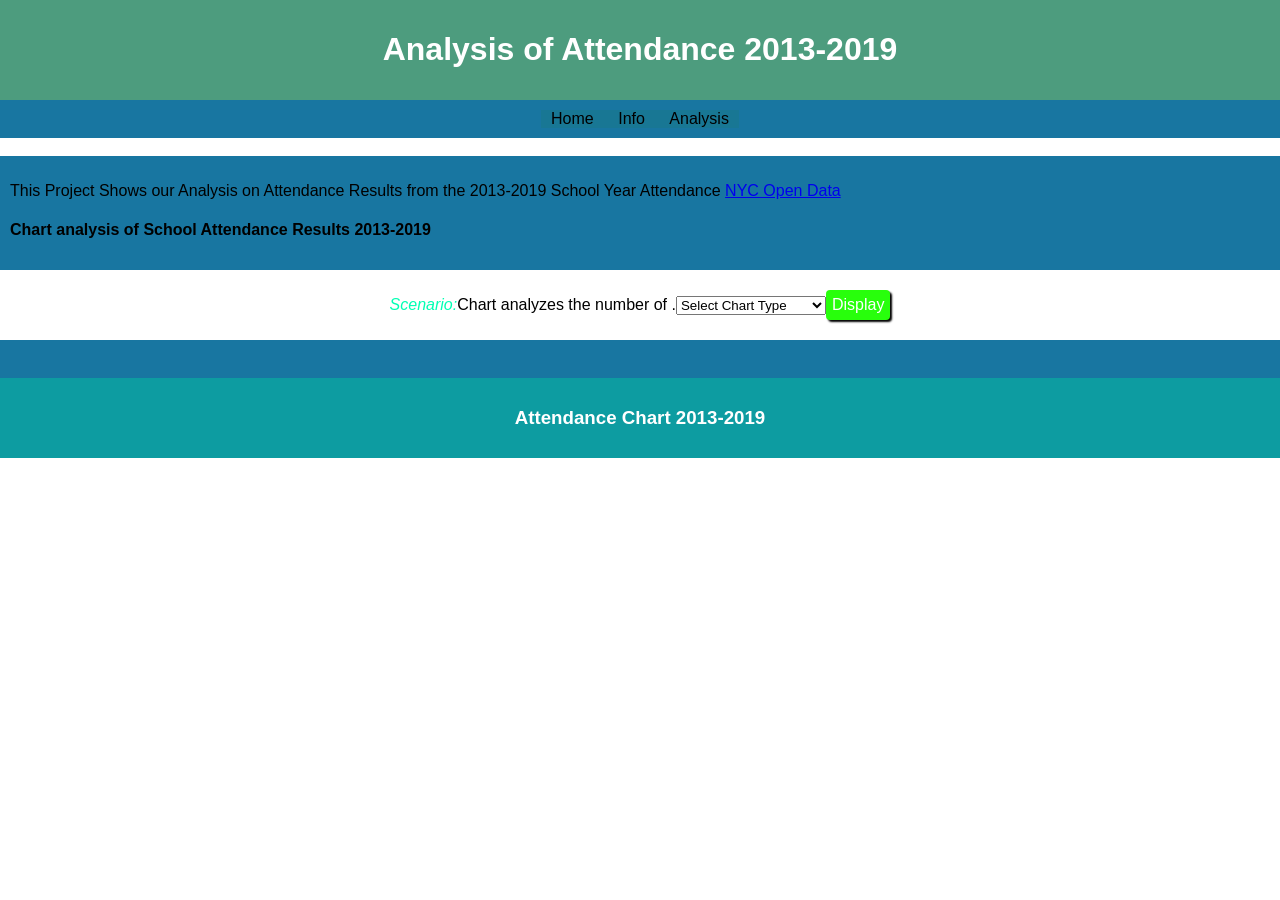
<file: Attendance_Results_2013_2019_EthanB/analysis.html>
<!DOCTYPE html>
<html>

  <head>
    <meta charset="utf-8">
    <meta name="viewport" content="width=device-width">
    <title>Information for 2013-2019 Attendance</title>
    <!-- Import libraries and link files  -->
    <link href="style.css" rel="stylesheet" type="text/css"/>
    <link href="c3.css" rel="stylesheet" type="text/css" />
    <script src="c3.js"></script>
    <script src="d3.js"></script>
    <script src="helper.js"></script>  
    <script src="script2.js"></script>
  </head>
  
  <body onload="init()">
    <div id="banner" class="container center">
      <h1>Analysis of Attendance 2013-2019</h1>
    </div>
    <div class="container center subbanner">
      <nav>
        <a href="index.html">Home</a>
        <a href="information.html">Info</a>
        <a href="analysis.html">Analysis</a>
      </nav>
    </div>
    <br>
    <div class="container subbanner">
      <div>
        <p>This Project Shows our Analysis on Attendance Results from the 2013-2019 School Year Attendance <a href="https://opendata.cityofnewyork.us/">NYC Open Data</a></p>
        <h4> Chart analysis of School Attendance Results 2013-2019</h4>
       </div>
    </div>

    <div class="container center">
      <p><span class="highlight">Scenario:</span>Chart analyzes the number of .</p>
      <select id="chartType" style="width:150px;">
        <option>Select Chart Type</option>
        <option value="bar">Bar</option>
        <option value="pie">Pie</option>
        <option value="donut">Donut</option>
      </select>
      <a class="button" onclick="ByAttendanceResult()"> Display </a>
    </div>
    
    <div class="container subbanner"><br></div>

    <div id="output"></div>

    <div id="footer" class="container center">
      <h3>Attendance Chart 2013-2019</h3>
    </div>  
  </body>
</html
</file>
<file: Attendance_Results_2013_2019_EthanB/style.css>
html,body{
  margin:0 auto;
  font-family:Arial;
}
.container{
  display:flex;
  padding:10px;
}
.center{
  justify-content:center;
  align-items:center;
}

nav{
  background-color:rgb(24, 119, 148);
}
nav a{
  color:black;
  padding:10px;
  flex:1;
  text-decoration:none;
  text-align:center;
}
nav a:hover{
  color:white;
}
.subbanner{
  background-color:rgb(24, 118, 161);
}
#banner{
  background-color:rgb(77, 156, 126);
  color:white;
}
#footer{
  background-color:rgb(13, 156, 161);
  color:white;
  /*position:fixed;*/
  left: 0;
  right: 0;
  bottom:0px;
}
 
.card{
  flex:1;
  margin:10px;
  padding:10px;
  border:1px solid gray;
  text-align:center;
}

.highlight{
  font-style:italic;
  color:rgb(0, 255, 179);
}
.heading{
  font-weight:bold;
}
.button{
  text-decoration:none;
  background-color:rgb(40, 255, 12);
  color:white;
  border-radius:4px;
  padding:6px;
  box-shadow:2px 2px 2px black;
}
.button:hover{
  background-color:rgb(114, 253, 149);
}

#panel{
  flex:1;
}

.flash{
  max-width:200px;
}
.card img{
  height:100px;
}
#output{
  flex-wrap:wrap;
}

.fit{
  width:150px;
  height:150px;
  object-fit:contain;
}

#leftPanel{
  flex:1;
}
#rightPanel{
  flex:2;
}

.fitted{
  max-width:200px;
  min-width:200px;
}
#result{
  background-color: rgb(131, 235, 183);
  color:rgb(149, 178, 19);
  max-width: 200px;
  font-size: 20px;
}

.fitted{
  max-width:200px;
}
</file>
<file: Attendance_Results_2013_2019_EthanB/c3.css>
/*-- Chart --*/

.c3 svg {
  font: 10px sans-serif;
  -webkit-tap-highlight-color: rgba(0, 0, 0, 0);
}

.c3 path, .c3 line {
  fill: none;
  stroke: #000;
}

.c3 text {
  -webkit-user-select: none;
  -moz-user-select: none;
  user-select: none;
}

.c3-legend-item-tile,
.c3-xgrid-focus,
.c3-ygrid,
.c3-event-rect,
.c3-bars path {
  shape-rendering: crispEdges;
}

.c3-chart-arc path {
  stroke: #fff;
}

.c3-chart-arc rect {
  stroke: white;
  stroke-width: 1;
}

.c3-chart-arc text {
  fill: #fff;
  font-size: 13px;
}

/*-- Axis --*/
/*-- Grid --*/
.c3-grid line {
  stroke: #aaa;
}

.c3-grid text {
  fill: #aaa;
}

.c3-xgrid, .c3-ygrid {
  stroke-dasharray: 3 3;
}

/*-- Text on Chart --*/
.c3-text.c3-empty {
  fill: #808080;
  font-size: 2em;
}

/*-- Line --*/
.c3-line {
  stroke-width: 1px;
}

/*-- Point --*/
.c3-circle {
  fill: currentColor;
}

.c3-circle._expanded_ {
  stroke-width: 1px;
  stroke: white;
}

.c3-selected-circle {
  fill: white;
  stroke-width: 2px;
}

/*-- Bar --*/
.c3-bar {
  stroke-width: 0;
}

.c3-bar._expanded_ {
  fill-opacity: 1;
  fill-opacity: 0.75;
}

/*-- Focus --*/
.c3-target.c3-focused {
  opacity: 1;
}

.c3-target.c3-focused path.c3-line, .c3-target.c3-focused path.c3-step {
  stroke-width: 2px;
}

.c3-target.c3-defocused {
  opacity: 0.3 !important;
}

/*-- Region --*/
.c3-region {
  fill: steelblue;
  fill-opacity: 0.1;
}
.c3-region text {
  fill-opacity: 1;
}

/*-- Brush --*/
.c3-brush .extent {
  fill-opacity: 0.1;
}

/*-- Select - Drag --*/
/*-- Legend --*/
.c3-legend-item {
  font-size: 12px;
}

.c3-legend-item-hidden {
  opacity: 0.15;
}

.c3-legend-background {
  opacity: 0.75;
  fill: white;
  stroke: lightgray;
  stroke-width: 1;
}

/*-- Title --*/
.c3-title {
  font: 14px sans-serif;
}

/*-- Tooltip --*/
.c3-tooltip-container {
  z-index: 10;
}

.c3-tooltip {
  border-collapse: collapse;
  border-spacing: 0;
  background-color: #fff;
  empty-cells: show;
  -webkit-box-shadow: 7px 7px 12px -9px #777777;
  -moz-box-shadow: 7px 7px 12px -9px #777777;
  box-shadow: 7px 7px 12px -9px #777777;
  opacity: 0.9;
}

.c3-tooltip tr {
  border: 1px solid #CCC;
}

.c3-tooltip th {
  background-color: #aaa;
  font-size: 14px;
  padding: 2px 5px;
  text-align: left;
  color: #FFF;
}

.c3-tooltip td {
  font-size: 13px;
  padding: 3px 6px;
  background-color: #fff;
  border-left: 1px dotted #999;
}

.c3-tooltip td > span {
  display: inline-block;
  width: 10px;
  height: 10px;
  margin-right: 6px;
}

.c3-tooltip .value {
  text-align: right;
}

/*-- Area --*/
.c3-area {
  stroke-width: 0;
  opacity: 0.2;
}

/*-- Arc --*/
.c3-chart-arcs-title {
  dominant-baseline: middle;
  font-size: 1.3em;
}

.c3-chart-arcs .c3-chart-arcs-background {
  fill: #e0e0e0;
  stroke: #FFF;
}

.c3-chart-arcs .c3-chart-arcs-gauge-unit {
  fill: #000;
  font-size: 16px;
}

.c3-chart-arcs .c3-chart-arcs-gauge-max {
  fill: #777;
}

.c3-chart-arcs .c3-chart-arcs-gauge-min {
  fill: #777;
}

.c3-chart-arc .c3-gauge-value {
  fill: #000;
  /*  font-size: 28px !important;*/
}

.c3-chart-arc.c3-target g path {
  opacity: 1;
}

.c3-chart-arc.c3-target.c3-focused g path {
  opacity: 1;
}

/*-- Zoom --*/
.c3-drag-zoom.enabled {
  pointer-events: all !important;
  visibility: visible;
}

.c3-drag-zoom.disabled {
  pointer-events: none !important;
  visibility: hidden;
}

.c3-drag-zoom .extent {
  fill-opacity: 0.1;
}
</file>
